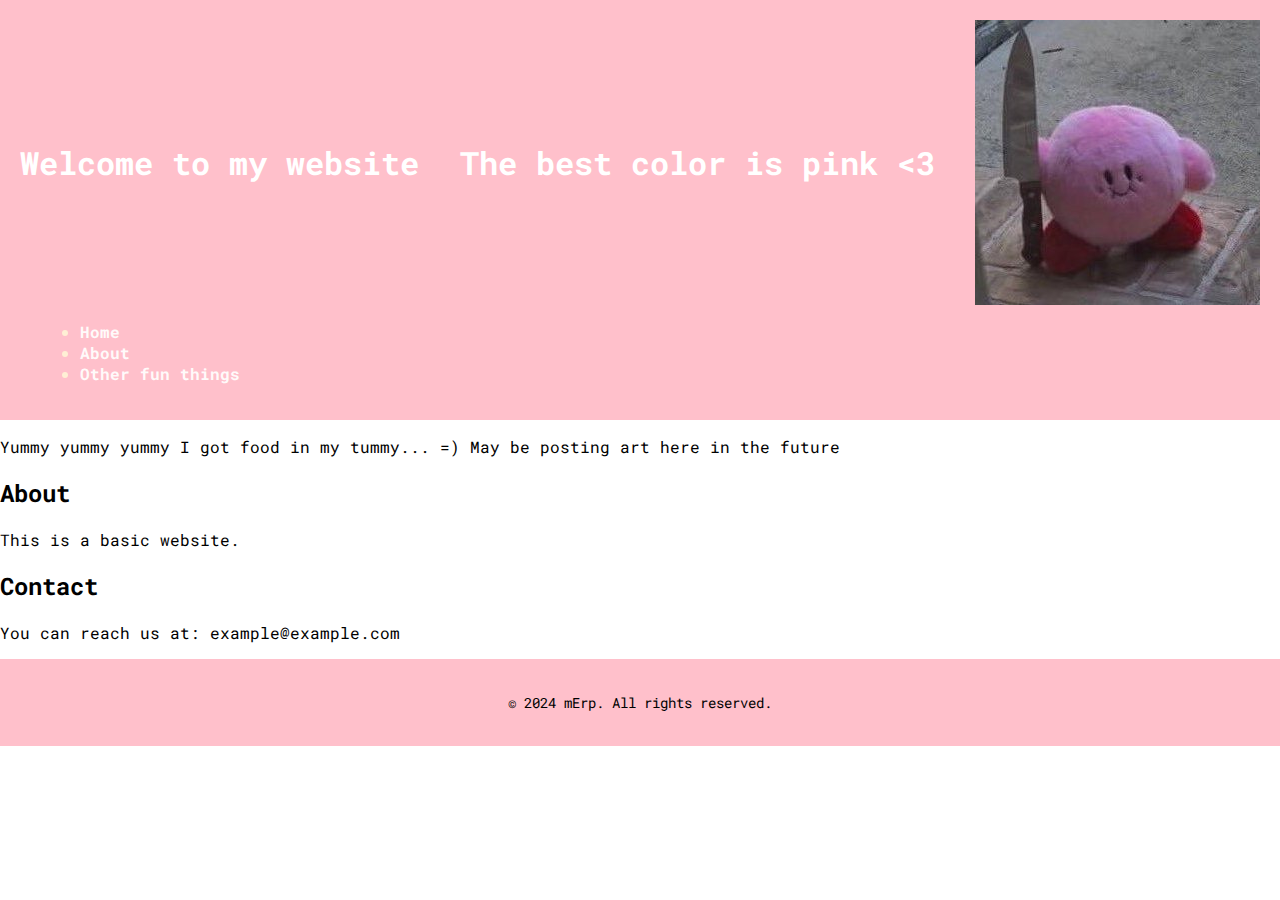
<file: index.html>
<!DOCTYPE html>
<html lang="en">
<head>
    <meta charset="UTF-8">
    <meta name="viewport" content="width=device-width, initial-scale=1.0">
    <title>Sus!</title>
    <link rel="stylesheet" href="styles.css">
    <link rel="icon" href="images/kirbypixelstar_trans2.png">
    <link href="https://fonts.googleapis.com/css2?family=Roboto+Mono:ital@0;1&display=swap" rel="stylesheet">
</head>
<body>
    <header>
        <h1>Welcome to my website</h1>
        <h1> The best color is pink &#60;3 </h1>

        <div class="img-header">
            <a class="img-link-inner" href="https://albinkarlsson.se/" target="_blank" rel="noopener noreferrer">
                <img src="images/kirbyknife.jpg" alt="Plushie Kirby holding a knife smiling." > </a>
        </div>

        <nav>
            <ul>
                <li> <a href="index.html"> Home </a></li>
                <li> <a href="about.html"> About </a></li>
                <li> <a href="other.html">Other fun things</a></li>
            </ul>
        </nav>

    </header>

    <div class="art-showcase">

        <p> Yummy yummy yummy I got food in my tummy... =) May be posting art here in the future </p>

        <div class="showcase-inner">

        </div>

    </div>

    <main>
        <section>
            <h2>About</h2>
            <p>This is a basic website.</p>
        </section>

        <section>
            <h2>Contact</h2>
            <p>You can reach us at: example@example.com</p>
        </section>
    </main>

    <footer>
        <p>&copy; 2024 mErp. All rights reserved.</p>
    </footer>

    <script src="script.js"></script>
</body>
</html>
</file>
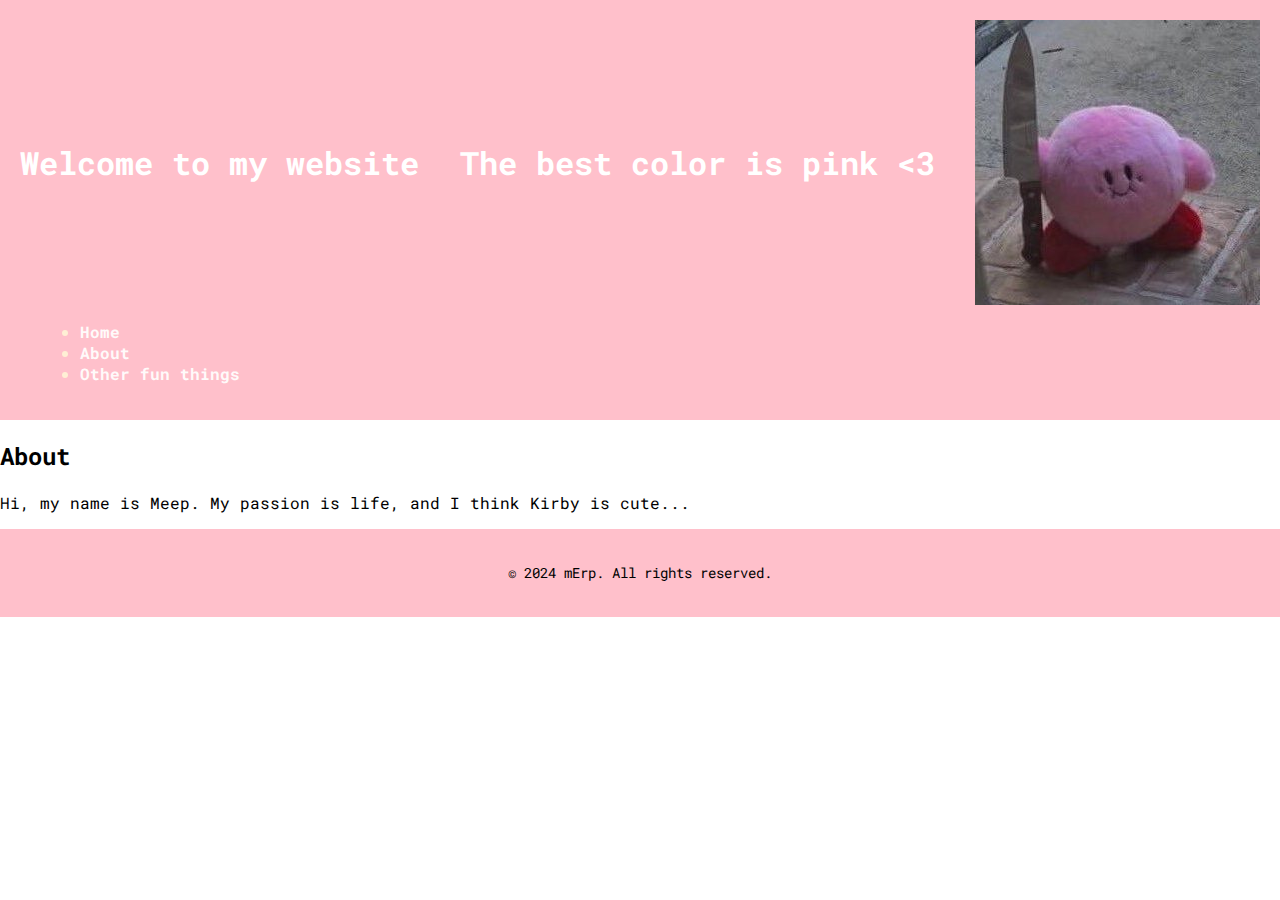
<file: about.html>
<!DOCTYPE html>
<html lang="en">
<head>
    <meta charset="UTF-8">
    <meta name="viewport" content="width=device-width, initial-scale=1.0">
    <title>Sus!</title>
    <link rel="stylesheet" href="styles.css">
    <link rel="icon" href="images/kirbypixelstar_trans2.png">
    <link href="https://fonts.googleapis.com/css2?family=Roboto+Mono:ital@0;1&display=swap" rel="stylesheet">
</head>
<body>
    <header>
        <h1>Welcome to my website</h1>
        <h1> The best color is pink &#60;3 </h1>

        <div class="img-header">
            <a class="img-link-inner" href="https://albinkarlsson.se/" target="_blank" rel="noopener noreferrer">
                <img src="images/kirbyknife.jpg" alt="Plushie Kirby holding a knife smiling." > </a>
        </div>

        <nav>
            <ul>
                <li> <a href="index.html"> Home </a></li>
                <li> <a href="about.html"> About </a></li>
                <li> <a href="other.html">Other fun things</a></li>
            </ul>
        </nav>

    </header>

    <main>
        <section>
            <h2>About</h2>
            <p>Hi, my name is Meep. My passion is life, and I think Kirby is cute...</p>
        </section>
    </main>

    <footer>
        <p>&copy; 2024 mErp. All rights reserved.</p>
    </footer>

    <script src="script.js"></script>
</body>
</html>
</file>
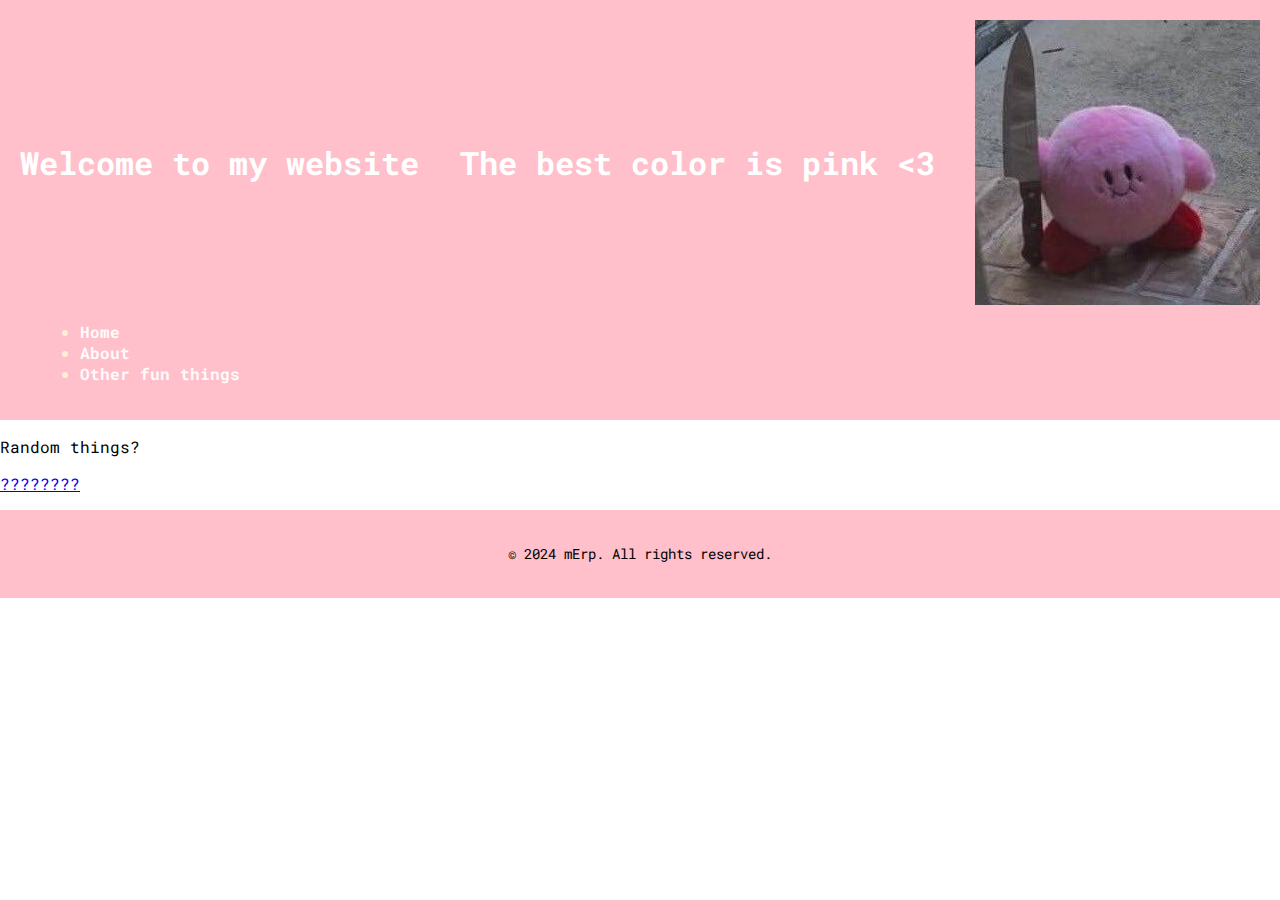
<file: other.html>
<!DOCTYPE html>
<html lang="en">
<head>
    <meta charset="UTF-8">
    <meta name="viewport" content="width=device-width, initial-scale=1.0">
    <title>Sus!</title>
    <link rel="stylesheet" href="styles.css">
    <link rel="icon" href="images/kirbypixelstar_trans2.png">
    <link href="https://fonts.googleapis.com/css2?family=Roboto+Mono:ital@0;1&display=swap" rel="stylesheet">
</head>
<body>
    <header>
        <h1>Welcome to my website</h1>
        <h1> The best color is pink &#60;3 </h1>

        <div class="img-header">
            <a class="img-link-inner" href="https://albinkarlsson.se/" target="_blank" rel="noopener noreferrer">
                <img src="images/kirbyknife.jpg" alt="Plushie Kirby holding a knife smiling." > </a>
        </div>
    
        <nav>
            <ul>
                <li> <a href="index.html"> Home </a></li>
                <li> <a href="about.html"> About </a></li>
                <li> <a href="other.html">Other fun things</a></li>
            </ul>
        </nav>

    </header>

    <main>
        <section>
            <p>
                Random things?
            </p>
            <p><a href="https://albinkarlsson.se/" target="_blank" rel="noopener noreferrer">???????? </a></p>
 
            <!-- target attribute - blank, opens link in new tab. rel attribute protects user from malicious things ex getting onto fake login page (?) -->

        </section>
    </main>

    <footer>
        <p>&copy; 2024 mErp. All rights reserved.</p>
    </footer>

    <script src="script.js"></script>
</body>
</html>
</file>
<file: styles.css>
body {
    font-family: 'Roboto Mono', monospace; /* Use 'Roboto Mono' as primary font, fallback to generic monospace font */
    padding: 0;
    margin: 0;
}

/* Add your other CSS styles here */

header {
    display: flex;
    padding:  20px 20px;
    background-color: pink;
    color: white;
    justify-content: space-between;
    align-items: center; /* vertical alignment, makes them align to center */
    flex-wrap: wrap;
    /* flex-direction: column; */
}

img {

    display: flex;
    /* max-width: 50%; */
    /* margin: 20px; */
    
    
    
}

.img-link-inner {

    display: flex;
    justify-content: center;
    align-items: center;

   
    
}

.img-header {
    
    display: flex;
    justify-content: center;
    align-items: center;
}

nav {
    display: flex; /* makes the list align horisontally */
    color: papayawhip; /* colors the bullets of list */
    list-style: none; /* removes bullets */
    font-weight: bold;
    
}

nav a {
    color:snow;
    text-decoration: none; /* Underline from link */
    display: block; /* why did we use this ?? */
    transition: all 0.3s ease-out;

}

nav a:hover {
    color:navajowhite;
    transform: scale(120%);
    
  }

nav li {
    margin-left: 20px;
    margin-right: 20px;
}

footer {
    background-color: pink;
    padding: 20px 0;
    position: relative;
    bottom: 0;
    text-align: center; /* not using align-items because we only have text here. Only works on text. */
    font-size: .9rem;
}
</file>
